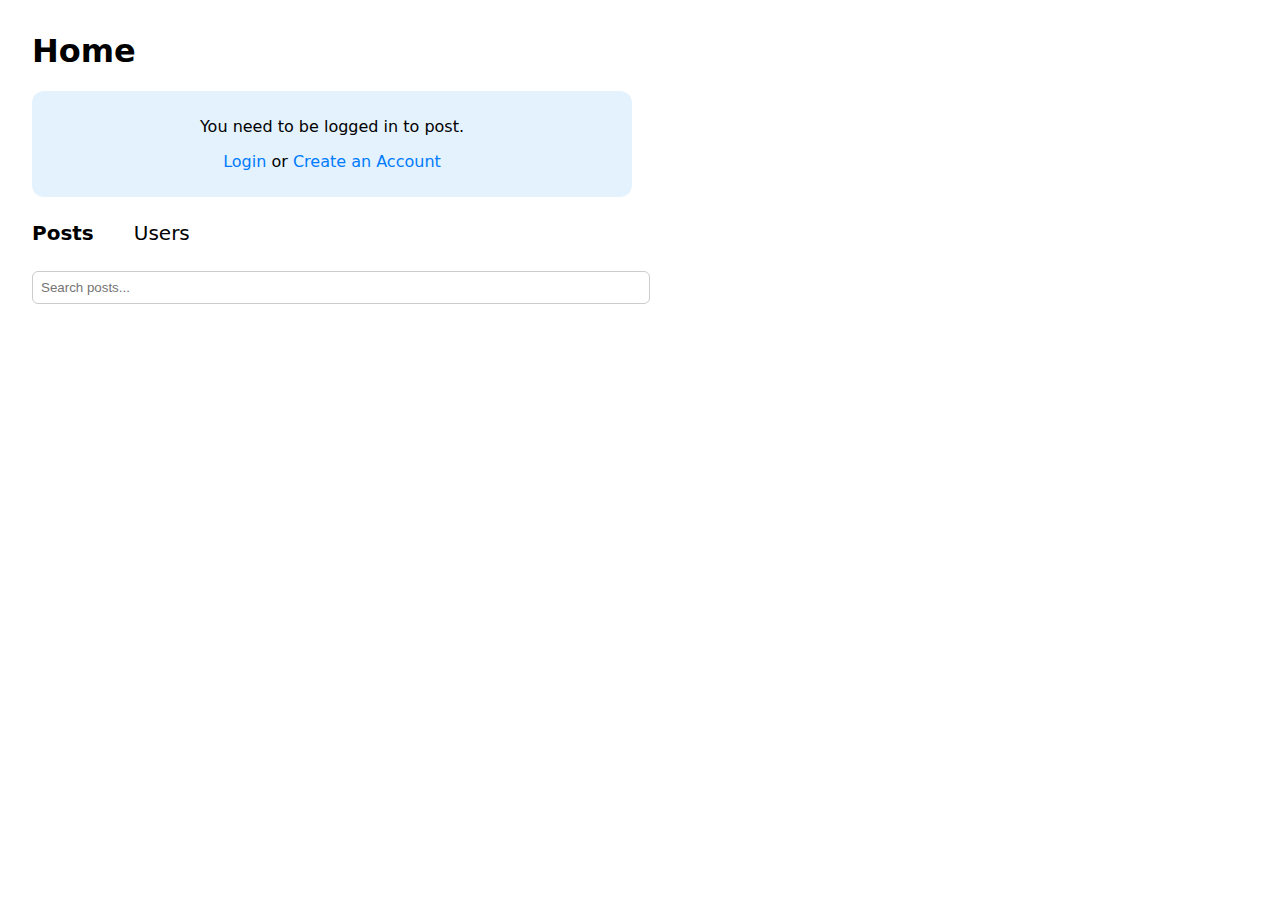
<file: index.html>
<!DOCTYPE html>
<html lang="en">
<head>
  <meta charset="UTF-8" />
  <title>Home</title>
  <style>
    body {
      font-family: system-ui, sans-serif;
      margin: 2em;
      max-width: 600px;
    }
    a {
      color: #007bff;
      text-decoration: none;
    }
    a:hover {
      text-decoration: underline;
    }

    h1, h3 {
      margin-top: 1em;
    }

    /* post card container: use stretch so children fill height */
    .post-card {
      background: #e3f2fd;
      border-radius: 12px;
      padding: 0.6em 0.75em;      /* inner padding for the card */
      margin-bottom: 1.5em;
      display: flex;
      gap: 0.6em;
      align-items: stretch;       /* <--- important: lets textarea stretch vertically */
      justify-content: space-between;
      min-height: 56px;           /* compact height; will grow with textarea content */
      box-shadow: none;           /* no shadow so textarea blends in */
      box-sizing: border-box;
    }
    
    /* textarea: take all remaining space and stretch fully */
    .post-card textarea {
      flex: 1;                    /* take remaining width */
      min-height: 44px;           /* minimum editable height */
      height: 100%;               /* fill the card vertically */
      align-self: stretch;        /* ensure full height inside flex container */
      background: transparent;    /* visually blend with card */
      border: none;               /* no border */
      outline: none;
      resize: none;               /* optional: disallow manual resize to preserve layout */
      padding: 0;                 /* no internal padding so text aligns with card */
      margin: 0;
      line-height: 1.4;
      font-family: inherit;
      font-size: 1rem;
      color: #111;
      box-sizing: border-box;
      overflow: auto;             /* scroll if multiple lines exceed container */
    }
    
    /* button: fixed size, right side, vertically centered */
    .post-card button {
      flex-shrink: 0;
      display: inline-flex;
      align-items: center;
      justify-content: center;
      width: 44px;
      height: 44px;
      background: none;
      border: none;
      padding: 0;
      border-radius: 8px;
      cursor: pointer;
      align-self: center;
      transition: background 0.12s ease, transform 0.3s ease;
    }
    
    /* hover effect for button */
    .post-card button:hover {
      background: rgba(25,118,210,0.12);
    }
    
    /* svg icon base */
    .post-card button svg {
      width: 22px;
      height: 22px;
      fill: #1976d2;
      transition: opacity 0.3s ease, transform 0.6s ease;
    }
    
    /* loading (spinning + shaded) */
    .post-card button.loading svg {
      opacity: 0.6;
      filter: grayscale(1);
      animation: spin 0.6s linear infinite;
    }
    
    /* spin animation */
    @keyframes spin {
      from { transform: rotate(0deg); }
      to { transform: rotate(360deg); }
    }

    .message {
      position: relative;
      padding-right: 3em; /* space for like button */
    }
    
    .message .like-btn {
      flex-shrink: 0;
      display: inline-flex;
      align-items: center;
      justify-content: center;
      width: 36px;
      height: 36px;
      margin-right: 4px; /* ✅ fixes right cutoff */
      background: none;
      border: none;
      border-radius: 8px;
      cursor: pointer;
      transition: background 0.12s ease, transform 0.3s ease;
    }
    
    .message .like-btn:hover {
      background: rgba(25,118,210,0.12);
    }
    
    .message .like-btn svg {
      width: 20px;
      height: 20px;
      fill: #1976d2;
      transition: opacity 0.3s ease, transform 0.6s ease;
    }
    
    .message .like-btn.loading svg {
      opacity: 0.6;
      filter: grayscale(1);
      animation: spin 0.6s linear infinite;
    }

    #search {
      width: 100%;
      padding: 0.6em;
      margin: 0.5em 0 1em 0;
      border-radius: 6px;
      border: 1px solid #ccc;
    }

    /* Posts feed */
    .message {
      background: #f5f5f5;
      padding: 0.6em;
      margin: 0.5em 0;
      border-radius: 6px;
    }

    .post-header {
      font-weight: bold;
    }

    small {
      color: gray;
    }

    /* Hover highlight for all cards */
    .post:hover,
    .message:hover,
    .user:hover,
    .comment:hover {
      background: #e3f2fd !important;
      transition: background 0.2s ease;
    }
    
    /* Tabs navigation */
    .tabs {
      display: flex;
      align-items: center;
      gap: 2em;
      margin: 1.2em 0 1em 0;
      font-size: 1.25em;
    }
    
    .tabs a {
      color: black;
      text-decoration: none;
      font-weight: normal;
      transition: font-weight 0.15s ease, color 0.15s ease;
    }
    
    .tabs a:hover {
      font-weight: bold;
      color: black;
    }
    
    .tabs a.active {
      font-weight: bold;
      color: black;
      cursor: default;
    }
  </style>
</head>
<body>
  <h1>Home</h1>

  <!-- Create Post / Login Prompt -->
  <div id="createPostCard"></div>

  <!-- Search + Posts -->
  <div class="tabs">
    <a href="index.html" class="active">Posts</a>
    <a href="users.html">Users</a>
  </div>
  <input type="text" id="search" placeholder="Search posts..." oninput="filterMessages()">
  <div id="messages"></div>

  <script>
    const API_URL = "https://gentle-wind-dea4.silly-7f7.workers.dev";
    const SECRET_KEY = "alva-the-fortnite-god";
    let allMessages = [];

    // Initialize page
    loadMessages();
    setupPostCard();

    // --- RENDER POST CARD OR LOGIN PROMPT ---
    function setupPostCard() {
      const container = document.getElementById("createPostCard");
      const user = JSON.parse(localStorage.getItem("user") || "null");
    
      if (!user || !user.username) {
        container.innerHTML = `
          <div class="post-card" style="text-align:center;">
            <div style="width:100%;">
              <p>You need to be logged in to post.</p>
              <p>
                <a href="login.html">Login</a> or
                <a href="create.html">Create an Account</a>
              </p>
            </div>
          </div>
        `;
        return;
      }
    
      container.innerHTML = `
        <form id="form" class="post-card">
          <textarea id="message" placeholder="Share something..." required></textarea>
          <button type="submit" title="Post">
            <svg xmlns="http://www.w3.org/2000/svg" viewBox="0 0 24 24">
              <path d="M12 0a12 12 0 1 0 12 12A12 12 0 0 0 12 0Zm4.91 10.41A1 1 0 0 1 16 11h-2.25a0.25 0.25 0 0 0 -0.25 0.25v7.25a1.5 1.5 0 0 1 -3 0v-7.25a0.25 0.25 0 0 0 -0.25 -0.25H8a1 1 0 0 1 -0.75 -1.66l4 -4.5a1 1 0 0 1 1.5 0l4 4.5a1 1 0 0 1 0.16 1.07Z"></path>
            </svg>
          </button>
        </form>
      `;
    
      const form = document.getElementById("form");
      const loading = document.getElementById("loading");
      const button = form.querySelector("button");
    
      form.addEventListener("submit", async e => {
        e.preventDefault();
      
        const button = form.querySelector("button");
        const messageInput = document.getElementById("message");
        const messageText = messageInput.value.trim();
      
        if (!messageText) {
          alert("Please enter a message before posting.");
          return;
        }
      
        // Start loading state (dim + spin)
        button.disabled = true;
        button.classList.add("loading");
      
        try {
          await fetch(API_URL, {
            method: "POST",
            headers: { "Content-Type": "application/json" },
            body: JSON.stringify({
              key: SECRET_KEY,
              action: "post",
              name: user.username,
              message: messageText
            })
          });
      
          form.reset();
          loadMessages();
        } finally {
          // End loading state
          button.disabled = false;
          button.classList.remove("loading");
        }
      });
    }

    // --- LOAD & RENDER MESSAGES ---
    async function loadMessages() {
      const res = await fetch(API_URL);
      allMessages = await res.json();
      renderMessages(allMessages);
    }

    async function renderMessages(data) {
      const container = document.getElementById("messages");
      container.innerHTML = "";
    
      const user = JSON.parse(localStorage.getItem("user") || "null");
      let likedSet = new Set();
    
      // Fetch liked posts for current user (if logged in)
      if (user && user.username) {
        try {
          const res = await fetch(`${API_URL}?likesFor=${encodeURIComponent(user.username)}`);
          const likeData = await res.json();
          const likedPosts = likeData.likedPosts || []; // server returns an array of post IDs
          // Normalize to strings to avoid type mismatch issues (number vs string)
          likedSet = new Set(likedPosts.map(id => String(id)));
        } catch (err) {
          console.warn("Could not load liked posts:", err);
          likedSet = new Set();
        }
      }
    
      data.forEach(msg => {
        // Determine liked state using normalized string comparison
        const isLiked = likedSet.has(String(msg.id));
    
        const div = document.createElement("div");
        div.className = "message";
        div.innerHTML = `
          <div class="post-header" style="cursor: default;">
            <strong>${msg.name || "Unknown User"}</strong>
            <a href="user.html?id=${encodeURIComponent(msg.userId)}&from=index.html" style="color: #007bff;">
              @${msg.username}
            </a>
          </div>
          <div style="display:flex; justify-content:space-between; align-items:center; gap:8px;">
            <div class="post-message" style="flex:1;">${msg.message}</div>
            <button class="like-btn" title="Like" data-postid="${msg.id}" aria-pressed="${isLiked}">
              ${isLiked ? likedHeartSVG() : unlikedHeartSVG()}
            </button>
          </div>
          <small>${(msg.likes || 0)} Like${(msg.likes || 0) === 1 ? '' : 's'}</small>
        `;
    
        // Clicking anywhere (except button) opens post
        div.addEventListener("click", e => {
          if (e.target.closest(".like-btn")) return;
          if (e.target.tagName.toLowerCase() !== "a") {
            window.location.href = `post.html?id=${msg.id}&from=index.html`;
          }
        });
    
        // Button click logic
        const likeButton = div.querySelector(".like-btn");
        likeButton.addEventListener("click", async e => {
          e.preventDefault();
          e.stopPropagation();
    
          const currentUser = JSON.parse(localStorage.getItem("user") || "null");
          if (!currentUser || !currentUser.username) {
            alert("You need to be logged in to like posts.");
            return;
          }
    
          likeButton.classList.add("loading");
    
          try {
            const res = await fetch(API_URL, {
              method: "POST",
              headers: { "Content-Type": "application/json" },
              body: JSON.stringify({
                key: SECRET_KEY,
                action: "like",
                postId: msg.id,
                username: currentUser.username
              })
            });
    
            const result = await res.json();
            likeButton.classList.remove("loading");
    
            if (result.error) {
              alert(result.error);
              return;
            }
    
            // Update button SVG & aria-pressed based on backend result
            if (result.liked) {
              likeButton.innerHTML = likedHeartSVG();
              likeButton.setAttribute("aria-pressed", "true");
              likedSet.add(String(msg.id));
            } else {
              likeButton.innerHTML = unlikedHeartSVG();
              likeButton.setAttribute("aria-pressed", "false");
              likedSet.delete(String(msg.id));
            }
    
            // Update like count text (use result.likeCount if backend returns it, otherwise adjust locally)
            const likeLabel = div.querySelector("small");
            let newCount = null;
            if (typeof result.likeCount !== "undefined") {
              newCount = Number(result.likeCount);
            } else {
              // adjust client-side: increment or decrement based on result.liked
              const current = Number(msg.likes || 0);
              newCount = result.liked ? current + 1 : Math.max(0, current - 1);
            }
            msg.likes = newCount;
            if (likeLabel) {
              likeLabel.textContent = `${msg.likes} Like${msg.likes === 1 ? '' : 's'}`;
            }
          } catch (err) {
            likeButton.classList.remove("loading");
            alert("Failed to like post: " + err.message);
          }
        });
    
        container.appendChild(div);
      });
    }
    
    function unlikedHeartSVG() {
      return `
      <svg xmlns="http://www.w3.org/2000/svg" viewBox="0 0 24 24" width="22" height="22">
        <path fill="none" stroke="#1976d2" stroke-width="2" d="M12 21s-7.5-4.65-10-9.5C.4 6.44 2.6 3 6.2 3c1.9 0 3.5 1.1 4.3 2.7C11.3 4.1 12.9 3 14.8 3c3.6 0 5.8 3.44 4.2 8.5C19.5 16.35 12 21 12 21z"/>
      </svg>`;
    }
    
    function likedHeartSVG() {
      return `
      <svg xmlns="http://www.w3.org/2000/svg" viewBox="0 0 24 24" width="22" height="22">
        <path fill="#1976d2" d="M12 21s-7.5-4.65-10-9.5C.4 6.44 2.6 3 6.2 3c1.9 0 3.5 1.1 4.3 2.7C11.3 4.1 12.9 3 14.8 3c3.6 0 5.8 3.44 4.2 8.5C19.5 16.35 12 21 12 21z"/>
      </svg>`;
    }

    function filterMessages() {
      const term = document.getElementById("search").value.toLowerCase();
      const filtered = allMessages.filter(m =>
        (m.message || "").toLowerCase().includes(term) ||
        (m.username || "").toLowerCase().includes(term) ||
        (m.name || "").toLowerCase().includes(term)
      );
      renderMessages(filtered);
    }
  </script>
</body>
</html>
</file>
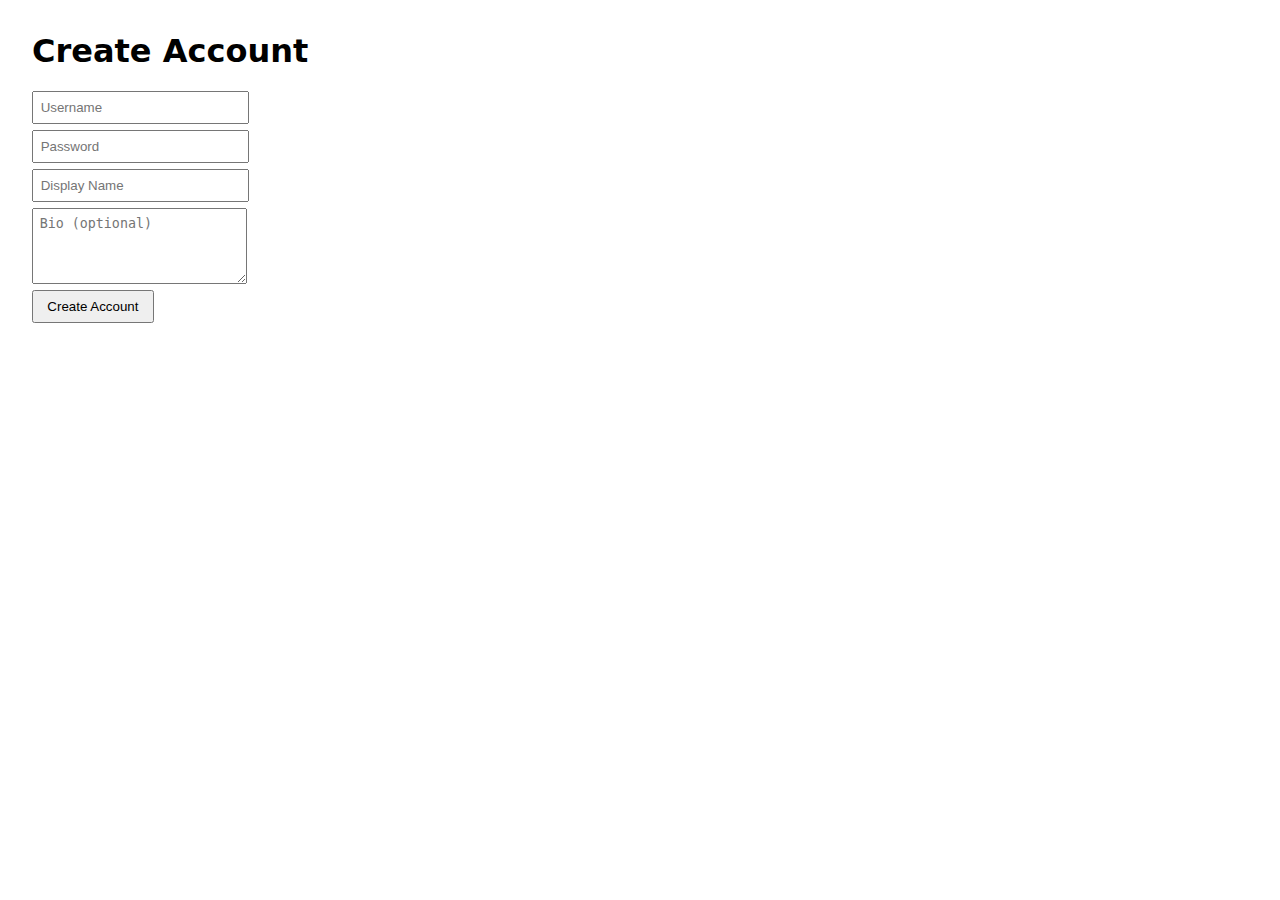
<file: create.html>
<!DOCTYPE html>
<html>
<head>
  <meta charset="UTF-8">
  <title>Create Account</title>
  <style>
    body { font-family: system-ui; margin: 2em; }
    .hidden { display: none; }
    input, textarea { display: block; margin: 0.5em 0; padding: 0.5em; width: 200px; }
    button { padding: 0.5em 1em; }
    textarea { resize: vertical; height: 60px; }
  </style>
</head>
<body>
  <h1>Create Account</h1>

  <div id="create-form">
    <input id="username" placeholder="Username" required />
    <input id="password" type="password" placeholder="Password" required />
    <input id="name" placeholder="Display Name" required />
    <textarea id="bio" placeholder="Bio (optional)"></textarea>
    <button id="create-btn">Create Account</button>
    <p id="error" style="color:red"></p>
  </div>

  <div id="welcome" class="hidden">
    <h2>Welcome, <span id="user-name"></span>!</h2>
    <p>Account created successfully.</p>
    <button id="logout-btn">Logout</button>
  </div>

  <script>
    const API_URL = "https://gentle-wind-dea4.silly-7f7.workers.dev";
    const SECRET_KEY = "alva-the-fortnite-god";

    const form = document.getElementById("create-form");
    const btn = document.getElementById("create-btn");
    const err = document.getElementById("error");
    const welcome = document.getElementById("welcome");
    const unameSpan = document.getElementById("user-name");
    const logoutBtn = document.getElementById("logout-btn");

    btn.onclick = async () => {
      err.textContent = "";
      btn.disabled = true;

      const username = document.getElementById("username").value.trim();
      const password = document.getElementById("password").value.trim();
      const name = document.getElementById("name").value.trim();
      const bio = document.getElementById("bio").value.trim();

      if (!username || !password || !name) {
        err.textContent = "Please fill in all required fields.";
        btn.disabled = false;
        return;
      }

      try {
        const res = await fetch(API_URL, {
          method: "POST",
          headers: { "Content-Type": "application/json" },
          body: JSON.stringify({
            key: SECRET_KEY,
            action: "createAccount",
            username,
            password,
            name,
            bio
          })
        });

        const data = await res.json();
        if (!data.success) throw new Error(data.error || "Account creation failed");

        // Save new user to localStorage and show welcome
        localStorage.setItem("user", JSON.stringify(data.user));
        showWelcome(data.user);
      } catch (e) {
        err.textContent = e.message;
      } finally {
        btn.disabled = false;
      }
    };

    logoutBtn.onclick = () => {
      localStorage.removeItem("user");
      form.classList.remove("hidden");
      welcome.classList.add("hidden");
    };

    function showWelcome(user) {
      unameSpan.textContent = user.name || user.username;
      form.classList.add("hidden");
      welcome.classList.remove("hidden");
    }
  </script>
</body>
</html>
</file>
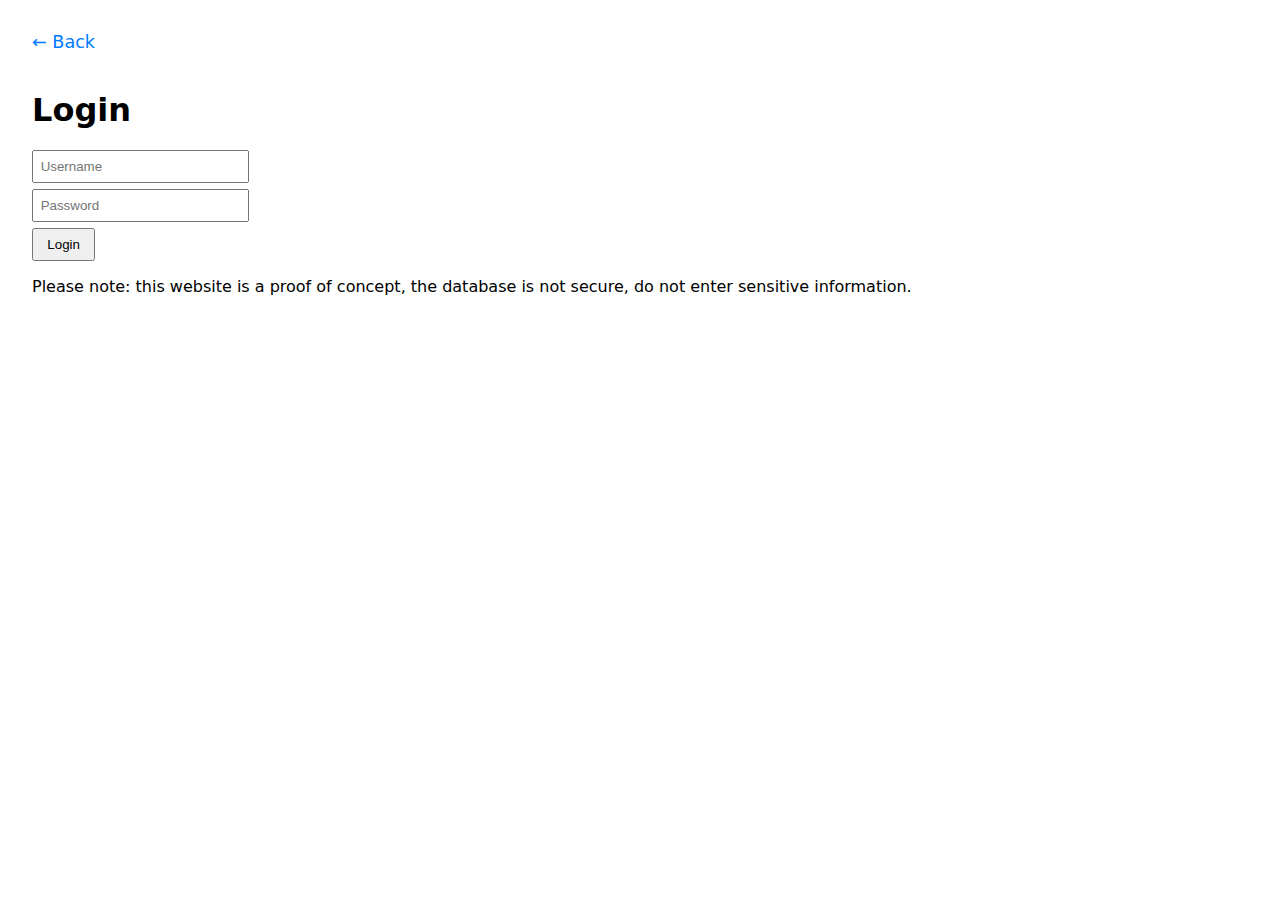
<file: edit.html>
<!DOCTYPE html>
<html>
<head>
  <meta charset="UTF-8">
  <title>Edit Profile</title>
  <style>
    body { font-family: system-ui; margin: 2em; }
    .hidden { display: none; }
    input, textarea { display: block; margin: 0.5em 0; padding: 0.5em; width: 200px; }
    button { padding: 0.5em 1em; }
    textarea { resize: vertical; height: 60px; }
    #backLink {
      display: inline-block;
      margin-bottom: 1em;
      font-size: 1.1em;
      color: #007bff;
      text-decoration: none;
    }
    #backLink:hover { text-decoration: underline; }
  </style>
</head>
<body>
  <a id="backLink" href="#">← Back</a>
  <h1>Edit Profile</h1>

  <div id="edit-form">
    <input id="name" placeholder="New Display Name (optional)" />
    <textarea id="bio" placeholder="New Bio (optional)"></textarea>
    <button id="save-btn">Save Changes</button>
    <p id="error" style="color:red"></p>
  </div>

  <div id="success" class="hidden">
    <h2>Profile Updated</h2>
    <p>Your profile has been successfully updated.</p>
    <button id="back-btn">Back to Profile</button>
  </div>

  <script>
    const API_URL = "https://gentle-wind-dea4.silly-7f7.workers.dev";
    const SECRET_KEY = "alva-the-fortnite-god";

    const user = JSON.parse(localStorage.getItem("user") || "null");
    const backLink = document.getElementById("backLink");
    const errorEl = document.getElementById("error");
    const saveBtn = document.getElementById("save-btn");
    const successDiv = document.getElementById("success");
    const editForm = document.getElementById("edit-form");
    const backBtn = document.getElementById("back-btn");

    if (!user || !user.username) {
      alert("You must be logged in to edit your profile.");
      window.location.href = "login.html";
    }

    // Set back link to go to user.html?id=USER_ID
    backLink.href = `user.html?id=${encodeURIComponent(user.pk_user_id)}`;

    saveBtn.onclick = async () => {
      errorEl.textContent = "";
      saveBtn.disabled = true;

      const name = document.getElementById("name").value.trim();
      const bio = document.getElementById("bio").value.trim();

      if (!name && !bio) {
        errorEl.textContent = "Please enter a new display name or bio.";
        saveBtn.disabled = false;
        return;
      }

      try {
        const res = await fetch(API_URL, {
          method: "POST",
          headers: { "Content-Type": "application/json" },
          body: JSON.stringify({
            key: SECRET_KEY,
            action: "editProfile",
            username: user.username,
            name,
            bio
          })
        });

        const data = await res.json();
        if (!data.success) throw new Error(data.error || "Update failed.");

        // Update localStorage with new values if changed
        if (name) user.name = name;
        if (bio) user.bio = bio;
        localStorage.setItem("user", JSON.stringify(user));

        editForm.classList.add("hidden");
        successDiv.classList.remove("hidden");
      } catch (e) {
        errorEl.textContent = e.message;
      } finally {
        saveBtn.disabled = false;
      }
    };

    backBtn.onclick = () => {
      window.location.href = `user.html?id=${encodeURIComponent(user.pk_user_id)}`;
    };
  </script>
</body>
</html>
</file>
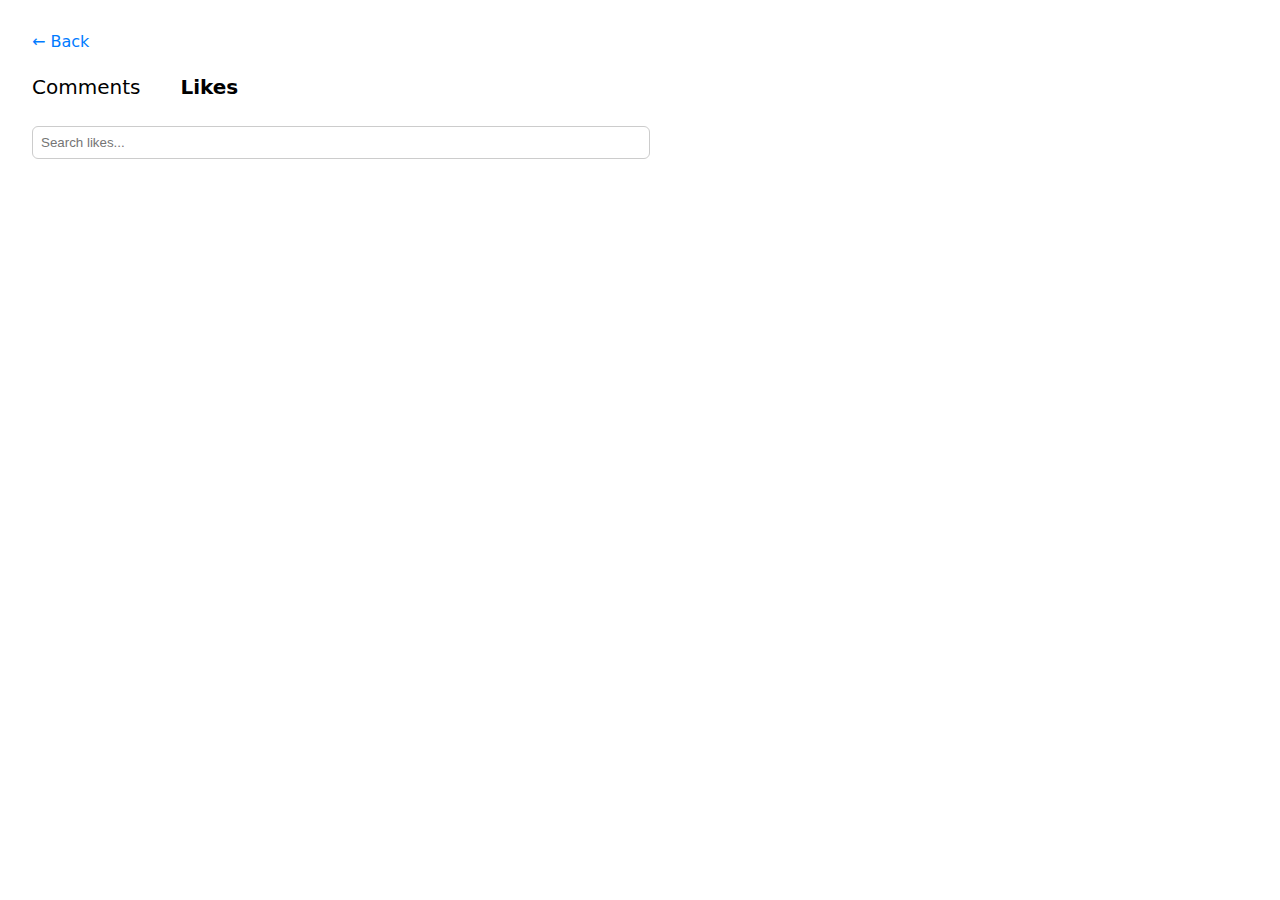
<file: likes.html>
<!DOCTYPE html>
<html lang="en">
<head>
  <meta charset="UTF-8" />
  <title>Post Likes</title>
  <style>
    body { font-family: system-ui, sans-serif; margin: 2em; max-width: 600px; }
    a { color: #007bff; text-decoration: none; }
    a:hover { text-decoration: underline; }

    /* Main post styling */
    .post-main {
      background: #e3f2fd;
      padding: 1em;
      margin: 1em 0;
      border-radius: 10px;
      box-shadow: 0 2px 6px rgba(0,0,0,0.1);
    }
    .post-main .post-header {
      font-size: 1.2em;
      margin-bottom: 0.5em;
    }
    .post-main .post-header a {
      font-size: 1em;
      margin-left: 0.5em;
      font-weight: normal;
    }
    .post-main .post-message { font-size: 1.1em; margin-bottom: 0.5em; }

    /* Like cards styling */
    .like-card {
      background: #f5f5f5;
      padding: 0.8em;
      margin: 0.5em 0;
      border-radius: 6px;
      cursor: default;
      transition: background 0.2s ease;
    }
    .like-card:hover { background: #e3f2fd !important; }
    .like-card .post-header { font-size: 1.1em; margin-bottom: 0.3em; }
    .like-card .post-header a {
      font-size: 0.95em;
      margin-left: 0.3em;
      font-weight: normal;
    }
    small { color: gray; font-size: 0.85em; }

    /* Tabs */
    .tabs {
      display: flex;
      align-items: center;
      gap: 2em;
      margin: 1.2em 0 1em 0;
      font-size: 1.25em;
    }
    .tabs a {
      color: black;
      text-decoration: none;
      font-weight: normal;
      transition: font-weight 0.15s ease, color 0.15s ease;
    }
    .tabs a:hover { font-weight: bold; color: black; }
    .tabs a.active { font-weight: bold; color: black; cursor: default; }
  </style>
</head>
<body>
  <a id="backLink" href="#">← Back</a>
  <script>
    const URLparams = new URLSearchParams(window.location.search);
    const from = URLparams.get("from") || "index.html";
    document.getElementById("backLink").href = from;
  </script>

  <div id="post"></div>

  <!-- Tabs navigation -->
  <div class="tabs">
    <a id="commentsTab" href="#">Comments</a>
    <a id="likesTab" href="#" class="active">Likes</a>
  </div>

  <input 
    type="text" 
    id="searchLikes" 
    placeholder="Search likes..." 
    oninput="filterLikes()"
    style="width: 100%; padding: 0.6em; margin: 0.5em 0; border-radius: 6px; border: 1px solid #ccc;"
  >

  <div id="likes"></div>
  
  <script>
    const API_URL = "https://gentle-wind-dea4.silly-7f7.workers.dev";
    const urlParams = new URLSearchParams(window.location.search);
    const postId = urlParams.get("id");
  
    async function loadPost() {
      const res = await fetch(`${API_URL}?type=post&id=${postId}`);
      const data = await res.json();
  
      const p = data.post;
      const comments = data.comments || [];
  
      const likesRes = await fetch(`${API_URL}?likesForPost=${postId}`);
      const likesData = await likesRes.json();
      const likeCount = likesData.likes ? likesData.likes.length : 0;

      allLikes = likes;
      renderLikes(allLikes);

      let allLikes = [];
      
      function renderLikes(likes) {
        const likesDiv = document.getElementById("likes");
        if (!likes || likes.length === 0) {
          likesDiv.innerHTML = "<em>No likes yet.</em>";
          return;
        }
      
        likesDiv.innerHTML = likes.map(l => `
          <div class="like-card">
            <div class="post-header">
              <strong>${l.name || "Unknown User"}</strong>
              <a href="user.html?id=${l.userId}&from=likes.html" style="margin-left: 0.3em;">@${l.username}</a>
            </div>
          </div>
        `).join("");
      }
      
      function filterLikes() {
        const term = document.getElementById("searchLikes").value.toLowerCase();
        const filtered = allLikes.filter(l =>
          (l.username || "").toLowerCase().includes(term) ||
          (l.name || "").toLowerCase().includes(term)
        );
        renderLikes(filtered);
      }
  
      // Add counts
      document.getElementById("commentsTab").textContent = `${comments.length} Comments`;
      document.getElementById("likesTab").textContent = `${likeCount} Likes`;
  
      // Set tab links
      document.getElementById("commentsTab").href = `post.html?id=${postId}`;
      document.getElementById("likesTab").href = `likes.html?id=${postId}`;

      // Render main post
      const postDiv = document.getElementById("post");
      postDiv.innerHTML = `
        <div class="post-main">
          <div class="post-header">
            <strong>${p.name || "Unknown User"}</strong>
            <a href="user.html?id=${p.userId}&from=likes.html" style="margin-left: 0.3em;">@${p.username}</a>
          </div>
          <div class="post-message">${p.message}</div>
          <small>${new Date(p.timestamp).toLocaleString()}</small>
        </div>
      `;

      document.getElementById("commentsTab").href = `post.html?id=${postId}&from=${from}`;

      loadLikes();
    }

    async function loadLikes() {
      const res = await fetch(`${API_URL}?likesForPost=${postId}`);
      const data = await res.json();

      if (!data.likes || data.likes.length === 0) {
        document.getElementById("likes").innerHTML = "<em>No likes yet.</em>";
        return;
      }

      const likes = data.likes;
      const likesDiv = document.getElementById("likes");
      likesDiv.innerHTML = likes.map(l => `
        <div class="like-card">
          <div class="post-header">
            <strong>${l.name || "Unknown User"}</strong>
            <a href="user.html?id=${l.userId}&from=likes.html">@${l.username}</a>
          </div>
          <small>${new Date(l.timestamp).toLocaleString()}</small>
        </div>
      `).join("");
    }

    loadPost();
  </script>
</body>
</html>
</file>
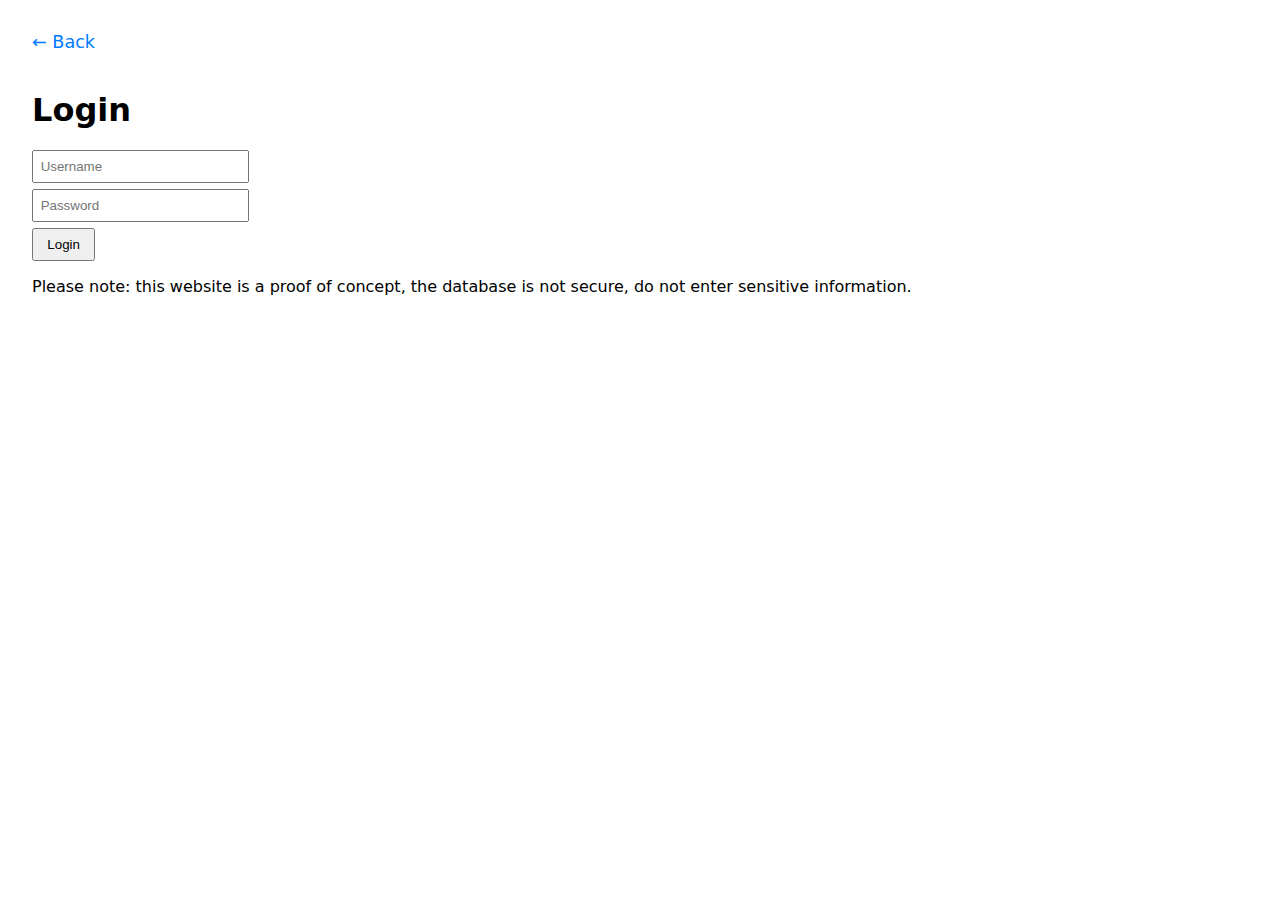
<file: login.html>
<!DOCTYPE html>
<html>
<head>
  <meta charset="UTF-8">
  <title>Login</title>
  <style>
    body { font-family: system-ui; margin: 2em; }
    .hidden { display: none; }
    input { display: block; margin: 0.5em 0; padding: 0.5em; width: 200px; }
    button { padding: 0.5em 1em; }
    /* Back link styling */
    #backLink {
      display: inline-block;
      margin-bottom: 1em;
      font-size: 1.1em;
      color: #007bff;
      text-decoration: none;
    }
    #backLink:hover {
      text-decoration: underline;
    }
  </style>
</head>
<body>
  <a id="backLink" href="index.html">← Back</a>
  <h1>Login</h1>

  <div id="login-form">
    <input id="username" placeholder="Username" required />
    <input id="password" type="password" placeholder="Password" required />
    <button id="login-btn">Login</button>
    <p id="error" style="color:red"></p>
    <p>Please note: this website is a proof of concept, the database is not secure, do not enter sensitive information.</p>
  </div>

  <div id="welcome" class="hidden">
    <h2>Welcome, <span id="user-name"></span>!</h2>
    <button id="logout-btn">Logout</button>
  </div>

  <script>
    const API_URL = "https://gentle-wind-dea4.silly-7f7.workers.dev";
    const SECRET_KEY = "alva-the-fortnite-god";

    const form = document.getElementById("login-form");
    const btn = document.getElementById("login-btn");
    const err = document.getElementById("error");
    const welcome = document.getElementById("welcome");
    const unameSpan = document.getElementById("user-name");
    const logoutBtn = document.getElementById("logout-btn");

    // Check for existing login on load
    const stored = localStorage.getItem("user");
    if (stored) showWelcome(JSON.parse(stored));

    btn.onclick = async () => {
      err.textContent = "";
      btn.disabled = true;
      const username = document.getElementById("username").value.trim();
      const password = document.getElementById("password").value.trim();

      try {
        const res = await fetch(API_URL, {
          method: "POST",
          headers: { "Content-Type": "application/json" },
          body: JSON.stringify({
            key: SECRET_KEY,
            action: "login",
            username,
            password
          })
        });
        const data = await res.json();
        if (!data.success) throw new Error(data.error || "Login failed");
        localStorage.setItem("user", JSON.stringify(data.user));
        showWelcome(data.user);
      } catch (e) {
        err.textContent = e.message;
      } finally {
        btn.disabled = false;
      }
    };

    logoutBtn.onclick = () => {
      localStorage.removeItem("user");
      form.classList.remove("hidden");
      welcome.classList.add("hidden");
    };

    function showWelcome(user) {
      unameSpan.textContent = user.name || user.username;
      form.classList.add("hidden");
      welcome.classList.remove("hidden");
    }
  </script>
</body>
</html>
</file>
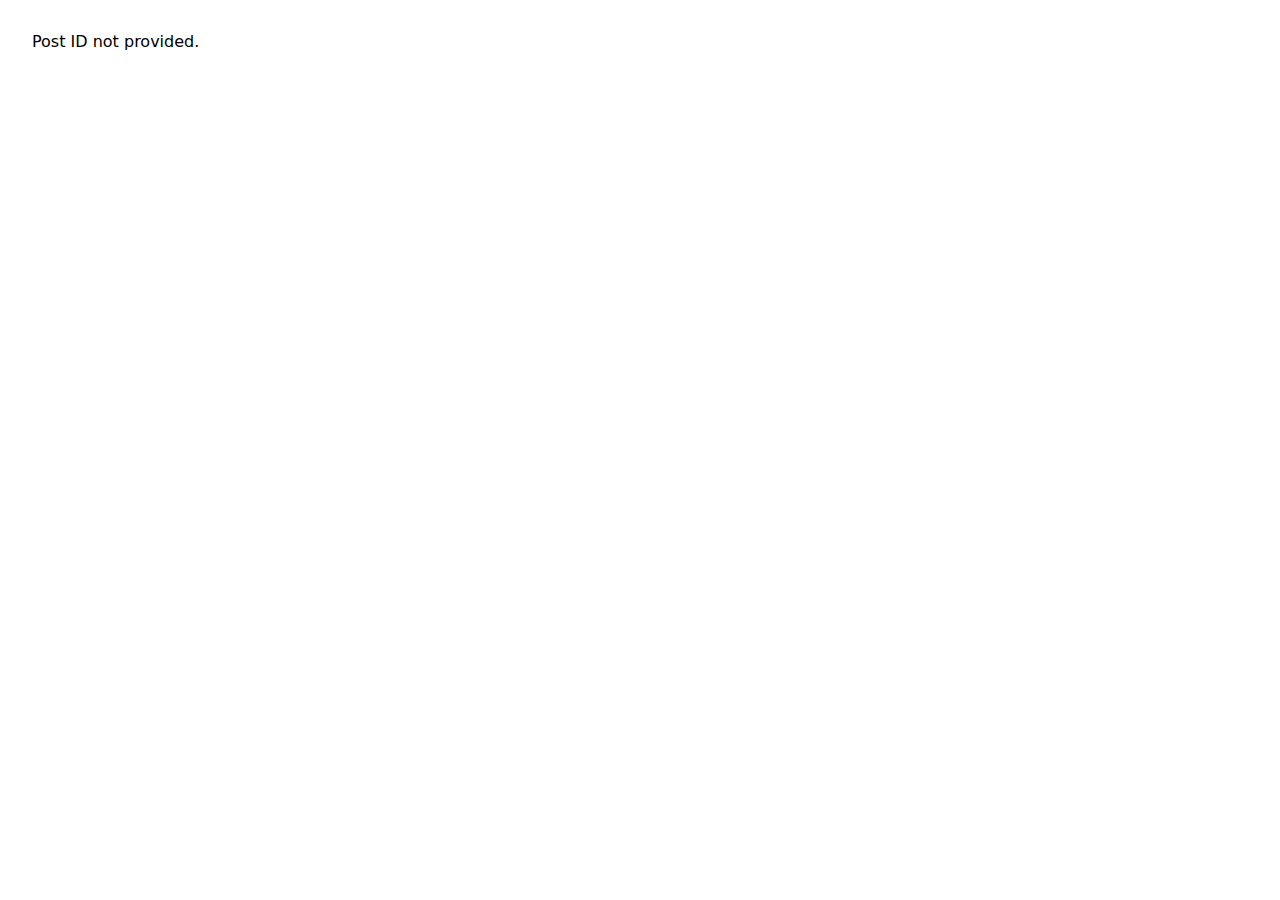
<file: post.html>
<!DOCTYPE html>
<html lang="en">
<head>
  <meta charset="UTF-8" />
  <title>Post</title>
  <style>
    body { font-family: system-ui, sans-serif; margin: 2em; max-width: 600px; }
    a { color: #007bff; text-decoration: none; }
    a:hover { text-decoration: underline; }

    .post, .comment { background: #f5f5f5; padding: 0.6em; margin: 0.5em 0; border-radius: 6px; cursor: default; }
    .post-header { margin-bottom: 0.3em; }
    .post-message { margin-bottom: 0.3em; }
    small { color: gray; font-size: 0.85em; }
    input { width: 100%; padding: 0.6em; margin: 0.5em 0; border-radius: 6px; border: 1px solid #ccc; }
  </style>
</head>
<body>
  <a id="backLink" href="#">← Back</a>
  <script>
    const URLparams = new URLSearchParams(window.location.search);
    const from = URLparams.get("from") || "index.html";
    document.getElementById("backLink").href = from;
  </script>

  <div id="post"></div>

  <h3>Comments</h3>
  <input type="text" id="searchComments" placeholder="Search comments..." oninput="filterComments()">
  <div id="comments"></div>

  <script>
    const API_URL = "https://gentle-wind-dea4.silly-7f7.workers.dev";
    const urlParams = new URLSearchParams(window.location.search);
    const postId = urlParams.get("id");
    let allComments = [];

    async function loadPost() {
      if (!postId) {
        document.body.innerHTML = "<p>Post ID not provided.</p>";
        return;
      }

      const res = await fetch(`${API_URL}?type=post&id=${postId}`);
      const data = await res.json();

      if (!data || data.error) {
        document.body.innerHTML = "<p>Post not found.</p>";
        return;
      }

      const p = data.post;
      allComments = data.comments || [];

      // --- Render main post ---
      const postDiv = document.getElementById("post");
      postDiv.innerHTML = `
        <div class="post">
          <div class="post-header">
            <strong>${p.name || "Unknown User"}</strong>
            <a href="user.html?id=${p.userId}&from=post.html" style="margin-left: 0.3em;">@${p.username}</a>
          </div>
          <div class="post-message">${p.message}</div>
          <small>${new Date(p.timestamp).toLocaleString()}</small>
        </div>
      `;

      renderComments(allComments);
    }

    function renderComments(comments) {
      const commentsDiv = document.getElementById("comments");
      if (!comments || comments.length === 0) {
        commentsDiv.innerHTML = "<em>No comments yet.</em>";
        return;
      }

      commentsDiv.innerHTML = comments.map(cm => `
        <div class="comment">
          <div class="post-header">
            <strong>${cm.name || "Unknown User"}</strong>
            <a href="user.html?id=${cm.userId}&from=post.html" style="margin-left: 0.3em;">@${cm.username}</a>
          </div>
          <div class="post-message">${cm.comment}</div>
          <small>${new Date(cm.timestamp).toLocaleString()}</small>
        </div>
      `).join("");
    }

    function filterComments() {
      const term = document.getElementById("searchComments").value.toLowerCase();
      const filtered = allComments.filter(cm =>
        (cm.username || "").toLowerCase().includes(term) ||
        (cm.name || "").toLowerCase().includes(term) ||
        (cm.comment || "").toLowerCase().includes(term)
      );
      renderComments(filtered);
    }

    loadPost();
  </script>
</body>
</html>
</file>
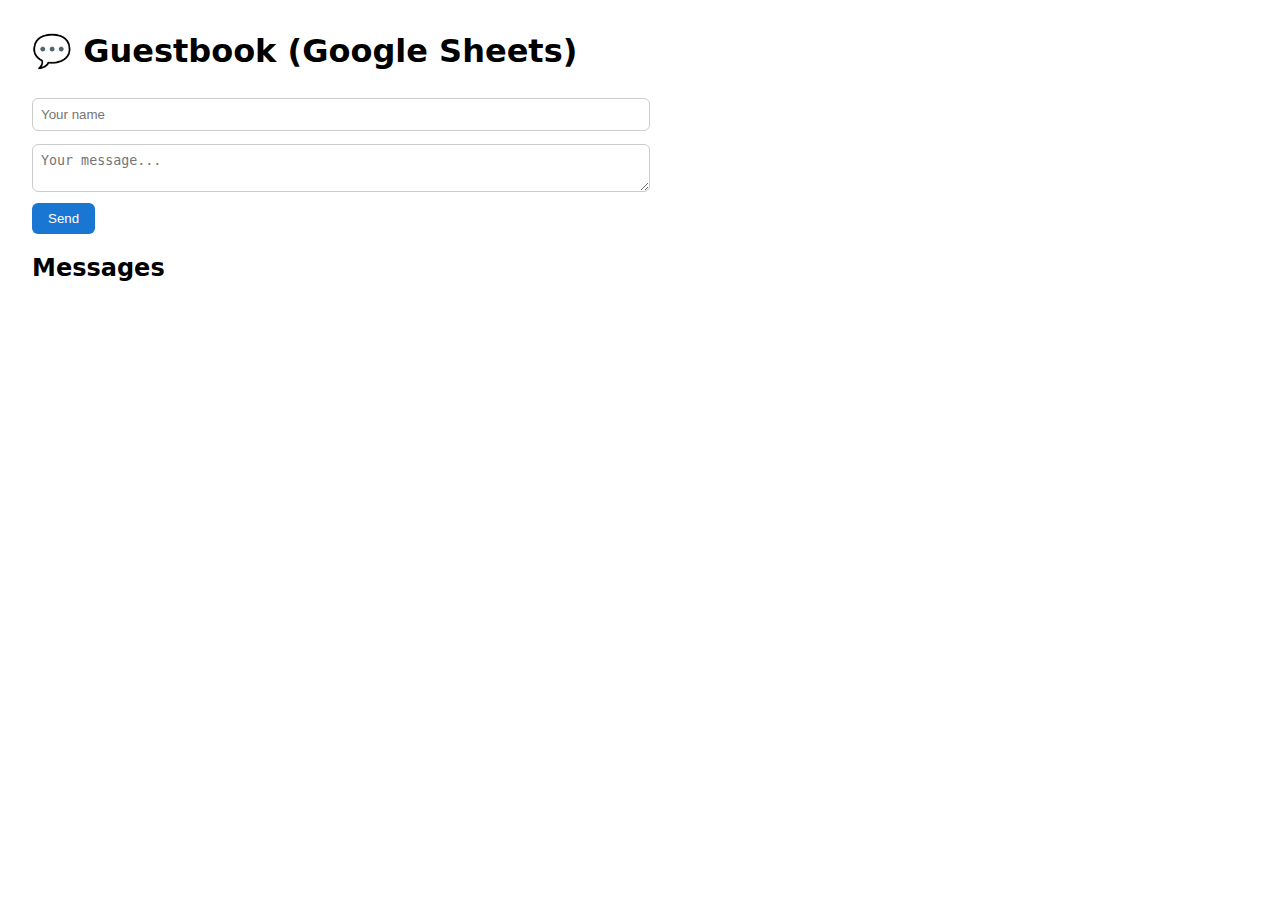
<file: test.html>
<!DOCTYPE html>
<html lang="en">
<head>
  <meta charset="UTF-8" />
  <title>Google Sheets Guestbook</title>
  <style>
    body { font-family: system-ui, sans-serif; margin: 2em; max-width: 600px; }
    input, textarea { width: 100%; padding: 0.6em; margin: 0.5em 0; border-radius: 6px; border: 1px solid #ccc; }
    button { padding: 0.6em 1.2em; border: none; border-radius: 6px; background: #1976d2; color: white; cursor: pointer; }
    button:disabled { background: #90caf9; cursor: not-allowed; }
    .message { background: #f5f5f5; padding: 0.6em; margin: 0.5em 0; border-radius: 6px; }
    .loading { display: none; color: #1976d2; font-weight: bold; }
  </style>
</head>
<body>
  <h1>💬 Guestbook (Google Sheets)</h1>

  <form id="form">
    <input id="name" placeholder="Your name" required />
    <textarea id="message" placeholder="Your message..." required></textarea>
    <button type="submit">Send</button>
    <span id="loading" class="loading">Sending...</span>
  </form>

  <h2>Messages</h2>
  <div id="messages"></div>

  <script>
    // --- CONFIGURATION ---
    const API_URL = "https://gentle-wind-dea4.silly-7f7.workers.dev";   // Replace with your Apps Script web app URL
    const SECRET_KEY = "alva-the-fortnite-god";    // Must match the key in Apps Script

    // --- UTILITIES ---

    // Load and display all messages
    async function loadMessages() {
      const res = await fetch(API_URL);
      const data = await res.json();
      const container = document.getElementById("messages");
      container.innerHTML = "";

      // Show newest first
      data.reverse().forEach(msg => {
        const div = document.createElement("div");
        div.className = "message";
        div.innerHTML = `<strong>${msg.name}</strong>: ${msg.message}<br>
                         <small>${msg.timestamp}</small>`;
        container.appendChild(div);
      });
    }

    // --- FORM HANDLER ---
    const form = document.getElementById("form");
    const loading = document.getElementById("loading");
    const button = form.querySelector("button");

    form.addEventListener("submit", async e => {
      e.preventDefault();

      // Disable while sending + show loading text
      button.disabled = true;
      loading.style.display = "inline";

      const name = document.getElementById("name").value.trim();
      const message = document.getElementById("message").value.trim();

      // Send to Google Apps Script
      await fetch(API_URL, {
        method: "POST",
        headers: { "Content-Type": "application/json" },
        body: JSON.stringify({ name, message, key: SECRET_KEY })
      });

      // Reset form + UI
      form.reset();
      button.disabled = false;
      loading.style.display = "none";

      // Refresh message list
      loadMessages();
    });

    // Load messages on page load
    loadMessages();
  </script>
</body>
</html>
</file>
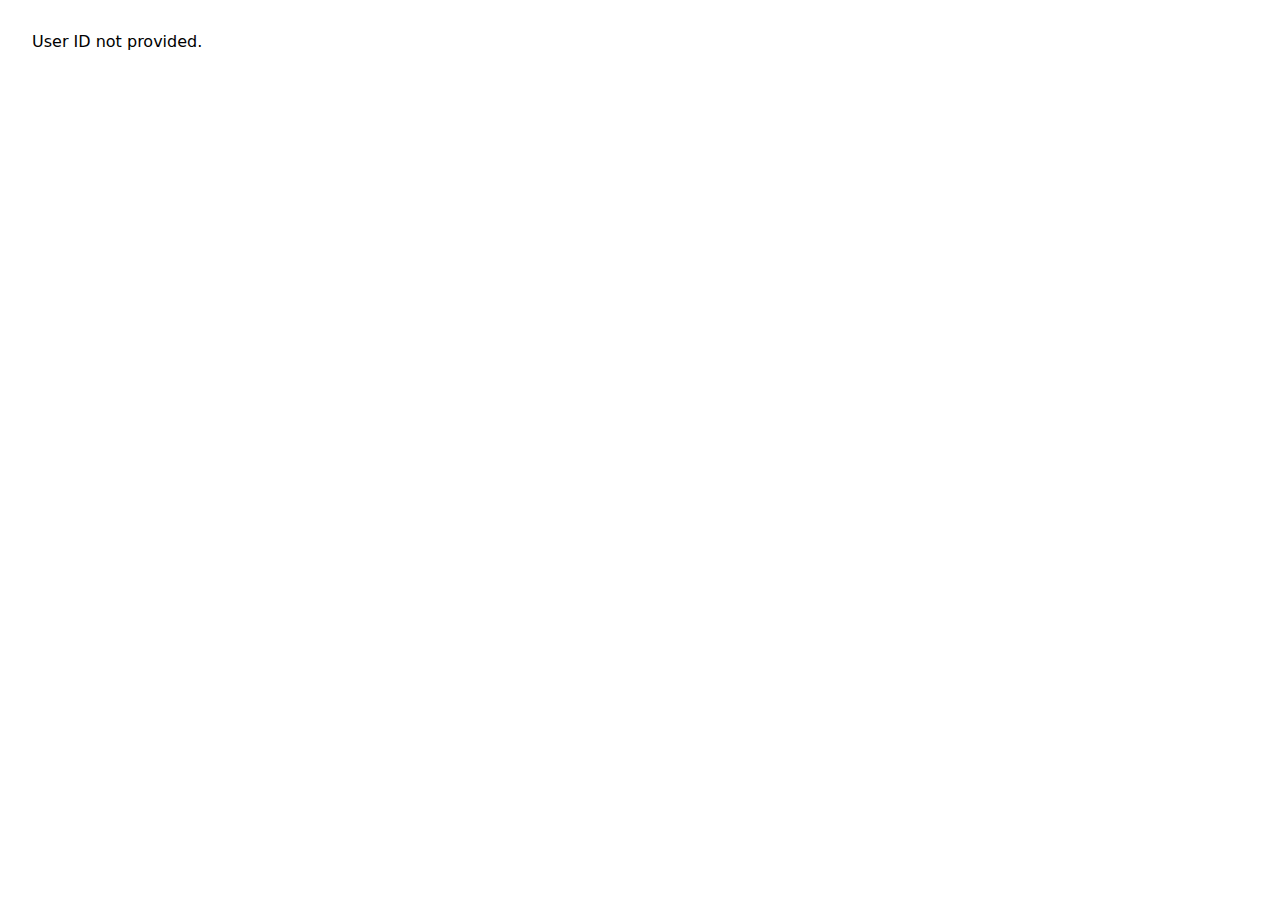
<file: user.html>
<!DOCTYPE html>
<html lang="en">
<head>
  <meta charset="UTF-8">
  <title>User Profile</title>
  <style>
    body { font-family: system-ui, sans-serif; margin: 2em; max-width: 600px; }
    a { color: #007bff; text-decoration: none; }
    a:hover { text-decoration: underline; }

    /* Back link */
    #backLink { display: inline-block; margin-bottom: 1em; }

    /* Profile card */
    .profile-card {
      background: #e3f2fd;
      padding: 1em;
      border-radius: 8px;
      margin-bottom: 1em;
      display: flex;
      justify-content: space-between;
      align-items: center;
    }

    #username { font-size: 1.4em; margin-bottom: 0.2em; }
    #username a { font-size: 1em; margin-left: 0.5em; font-weight: normal; }
    #bio { font-size: 1.05em; margin-bottom: 0.5em; }
    #dateCreated { font-size: 0.9em; margin-bottom: 0.5em; color: #555; }

    /* Posts */
    .post {
      background: #f5f5f5;
      padding: 0.8em;
      margin: 0.5em 0;
      border-radius: 6px;
      transition: background 0.2s;
    }
    .post:hover { background: #e3f2fd !important; }

    .post-header { font-weight: bold; font-size: 1.1em; }
    .post-header a { font-size: 1em; margin-left: 0.5em; font-weight: normal; }
    .post-message { margin: 0.5em 0; }
    small { color: gray; font-size: 0.85em; }

    /* Follow button — same style as like button */
    .follow-btn {
      flex-shrink: 0;
      display: inline-flex;
      align-items: center;
      justify-content: center;
      width: 36px;
      height: 36px;
      background: none;
      border: none;
      border-radius: 8px;
      cursor: pointer;
      transition: background 0.12s ease, transform 0.3s ease;
    }
    .follow-btn:hover { background: rgba(25,118,210,0.12); }
    .follow-btn svg { width: 20px; height: 20px; fill: #1976d2; }

    .follow-btn.loading svg {
      animation: spin 0.8s linear infinite;
    }
    @keyframes spin {
      from { transform: rotate(0deg); }
      to { transform: rotate(360deg); }
    }

    /* Tabs (like post.html) */
    .tabs {
      display: flex;
      align-items: center;
      gap: 2em;
      margin: 1.2em 0 1em 0;
      font-size: 1.25em;
    }
    .tabs a {
      color: black;
      text-decoration: none;
      font-weight: normal;
      transition: font-weight 0.15s ease, color 0.15s ease;
    }
    .tabs a:hover { font-weight: bold; color: black; }
    .tabs a.active { font-weight: bold; color: black; cursor: default; }

    #search { width: 100%; padding: 0.6em; margin: 0.5em 0 1em 0; border-radius: 6px; border: 1px solid #ccc; }
  </style>
</head>
<body>
  <a id="backLink" href="#">← Back</a>
  <script>
    const URLparams = new URLSearchParams(window.location.search);
    const from = URLparams.get("from") || "index.html";
    document.getElementById("backLink").href = from;
  </script>

  <div class="profile-card">
    <div>
      <h1 id="username"></h1>
      <p id="bio"></p>
      <p id="dateCreated"><em>Date joined: [placeholder]</em></p>
    </div>
    <button id="followBtn" class="follow-btn" title="Follow" style="display:none;"></button>
  </div>

  <!-- Tabs -->
  <div class="tabs">
    <a href="#" id="postsTab" class="active">Posts</a>
    <a href="#" id="followingTab">Following</a>
    <a href="#" id="followersTab">Followers</a>
  </div>

  <input type="text" id="search" placeholder="Search posts..." oninput="filterPosts()">
  <div id="posts"></div>

  <script>
    const API_URL = "https://gentle-wind-dea4.silly-7f7.workers.dev";
    const params = new URLSearchParams(window.location.search);
    const id = params.get("id");
    const SECRET_KEY = "alva-the-fortnite-god";
    let allPosts = [];
    
    // Follow (outline)
    const followIcon = () => `
      <svg xmlns="http://www.w3.org/2000/svg" fill="#000000" class="bi bi-person-check" viewBox="0 0 16 16" height="20" width="20">
        <path d="M12.5 16a3.5 3.5 0 1 0 0 -7 3.5 3.5 0 0 0 0 7m1.679 -4.493 -1.335 2.226a0.75 0.75 0 0 1 -1.174 0.144l-0.774 -0.773a0.5 0.5 0 0 1 0.708 -0.708l0.547 0.548 1.17 -1.951a0.5 0.5 0 1 1 0.858 0.514M11 5a3 3 0 1 1 -6 0 3 3 0 0 1 6 0M8 7a2 2 0 1 0 0 -4 2 2 0 0 0 0 4" stroke-width="1"></path>
        <path d="M8.256 14a4.5 4.5 0 0 1 -0.229 -1.004H3c0.001 -0.246 0.154 -0.986 0.832 -1.664C4.484 10.68 5.711 10 8 10q0.39 0 0.74 0.025c0.226 -0.341 0.496 -0.65 0.804 -0.918Q8.844 9.002 8 9c-5 0 -6 3 -6 4s1 1 1 1z" stroke-width="1"></path>
      </svg>`;
    
    // Following (filled)
    const unfollowIcon = () => `
      <svg xmlns="http://www.w3.org/2000/svg" fill="#000000" class="bi bi-person-fill-x" viewBox="0 0 16 16" height="20" width="20">
        <path d="M11 5a3 3 0 1 1 -6 0 3 3 0 0 1 6 0m-9 8c0 1 1 1 1 1h5.256A4.5 4.5 0 0 1 8 12.5a4.5 4.5 0 0 1 1.544 -3.393Q8.844 9.002 8 9c-5 0 -6 3 -6 4" stroke-width="1"></path>
        <path d="M12.5 16a3.5 3.5 0 1 0 0 -7 3.5 3.5 0 0 0 0 7m-0.646 -4.854 0.646 0.647 0.646 -0.647a0.5 0.5 0 0 1 0.708 0.708l-0.647 0.646 0.647 0.646a0.5 0.5 0 0 1 -0.708 0.708l-0.646 -0.647 -0.646 0.647a0.5 0.5 0 0 1 -0.708 -0.708l0.647 -0.646 -0.647 -0.646a0.5 0.5 0 0 1 0.708 -0.708" stroke-width="1"></path>
      </svg>`;
    
    async function loadProfile() {
      if (!id) {
        document.body.innerHTML = "<p>User ID not provided.</p>";
        return;
      }
    
      // Tabs setup
      document.getElementById("postsTab").href = `user.html?id=${id}`;
      document.getElementById("followingTab").href = `following.html?id=${id}`;
      document.getElementById("followersTab").href = `followers.html?id=${id}`;
    
      const res = await fetch(`${API_URL}?type=user&id=${id}`);
      const data = await res.json();
      if (data.counts) {
        document.getElementById("postsTab").innerHTML = `${data.counts.posts} Posts`;
        document.getElementById("followingTab").innerHTML = `${data.counts.following} Following`;
        document.getElementById("followersTab").innerHTML = `${data.counts.followers} Followers`;
      }
      if (data.error) {
        document.body.innerHTML = `<p>${data.error}</p>`;
        return;
      }
    
      const user = data.user;
      document.getElementById("username").innerHTML = `${user.name} <a href="user.html?id=${user.id}&from=user.html">@${user.username}</a>`;
      document.getElementById("bio").textContent = user.bio || "No bio provided.";
      document.getElementById("dateCreated").innerHTML = `<em>Date joined: [placeholder]</em>`;
    
      const followBtn = document.getElementById("followBtn");
      const currentUser = JSON.parse(localStorage.getItem("user") || "null");
    
      // 🟦 Hide follow button if viewing own profile or not logged in
      if (!currentUser || !currentUser.username || currentUser.id == user.id || currentUser.username == user.username) {
        followBtn.style.display = "none";
      } else {
        followBtn.style.display = "inline-flex";
        setupFollowButton(currentUser, user, followBtn);
      }
    
      allPosts = data.posts || [];
      renderPosts(allPosts);
    }
    
    async function setupFollowButton(currentUser, viewedUser, button) {
      try {
        // Check current following list
        const res = await fetch(`${API_URL}?followingFor=${encodeURIComponent(currentUser.username)}`);
        const data = await res.json();
        const isFollowing = (data.following || []).includes(string(viewedUser.id));
        button.innerHTML = isFollowing ? unfollowIcon() : followIcon();
    
        // Add click handler
        button.onclick = async () => {
          if (!currentUser || !currentUser.username) {
            alert("You must be logged in to follow users.");
            return;
          }
    
          button.disabled = true;
          button.classList.add("loading"); // optional visual hint (can add CSS spin later)
    
          try {
            const res = await fetch(API_URL, {
              method: "POST",
              headers: { "Content-Type": "application/json" },
              body: JSON.stringify({
                key: SECRET_KEY,
                action: "follow",
                followerId: currentUser.pk_user_id,
                followedId: viewedUser.id
              })
            });
            const result = await res.json();
    
            if (result.success) {
              button.innerHTML = result.followed ? unfollowIcon() : followIcon();
            } else {
              alert(result.error || "Follow action failed.");
            }
          } catch (err) {
            console.error("Follow error:", err);
            alert("Could not follow user: " + err.message);
          }
    
          button.disabled = false;
          button.classList.remove("loading");
        };
      } catch (err) {
        console.warn("Failed to get following state:", err);
      }
    }
    
    function renderPosts(posts) {
      const container = document.getElementById("posts");
      if (!posts.length) {
        container.innerHTML = "<p>No posts yet.</p>";
        return;
      }
      container.innerHTML = posts.map(p => `
        <div class="post" onclick="window.location.href='post.html?id=${p.id}&from=user.html?id=${id}'">
          <div class="post-header">${p.name || "Unknown User"} 
            <a href="user.html?id=${p.userId}&from=user.html">@${p.username}</a>
          </div>
          <div class="post-message">${p.message}</div>
          <small>${new Date(p.timestamp).toLocaleString()}</small>
        </div>
      `).join("");
    }
    
    function filterPosts() {
      const term = document.getElementById("search").value.toLowerCase();
      const filtered = allPosts.filter(p =>
        (p.message || "").toLowerCase().includes(term) ||
        (p.username || "").toLowerCase().includes(term) ||
        (p.name || "").toLowerCase().includes(term)
      );
      renderPosts(filtered);
    }
    
    loadProfile();
    </script>
</body>
</html>
</file>
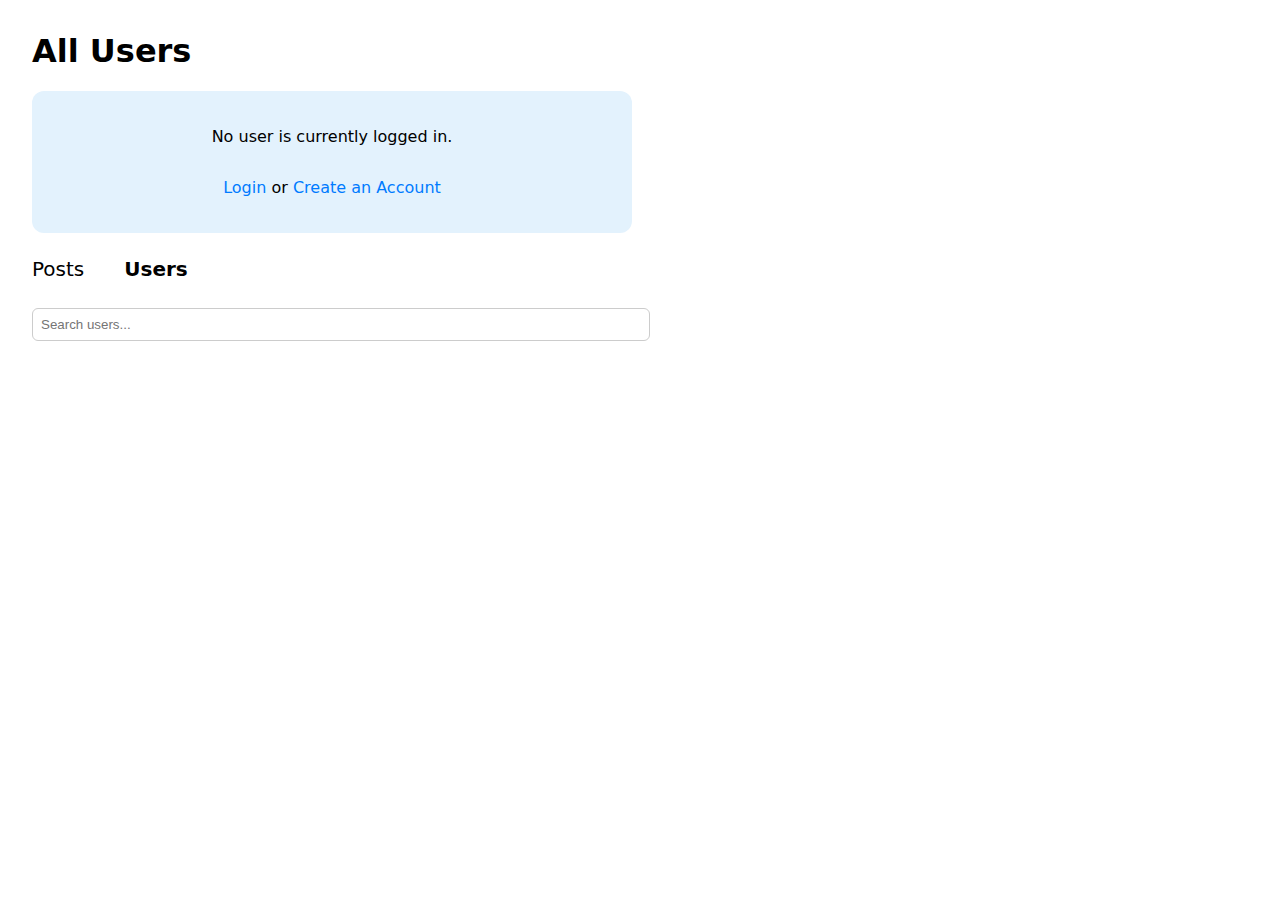
<file: users.html>
<!DOCTYPE html>
<html lang="en">
<head>
  <link rel="stylesheet" href="styles.css">
  <meta charset="UTF-8" />
  <title>All Users</title>
</head>
<body>
  <h1>All Users</h1>

  <div id="loggedInCard"></div>

  <div class="tabs">
    <a href="index.html">Posts</a>
    <a href="users.html" class="active">Users</a>
  </div>
  
  <input type="text" id="searchUsers" placeholder="Search users..." oninput="filterUsers()">
  <div id="users"></div>

  <script>
  const API_URL = "https://gentle-wind-dea4.silly-7f7.workers.dev";
  const SECRET_KEY = "alva-the-fortnite-god";
  let allUsers = [];
  let followingSet = new Set();

  function svgLogout() {
    return `<svg xmlns="http://www.w3.org/2000/svg" fill="#000000" class="bi bi-person-dash" viewBox="0 0 16 16" height="16" width="16">
      <path d="M12.5 16a3.5 3.5 0 1 0 0 -7 3.5 3.5 0 0 0 0 7M11 12h3a0.5 0.5 0 0 1 0 1h-3a0.5 0.5 0 0 1 0 -1m0 -7a3 3 0 1 1 -6 0 3 3 0 0 1 6 0M8 7a2 2 0 1 0 0 -4 2 2 0 0 0 0 4"></path>
      <path d="M8.256 14a4.5 4.5 0 0 1 -0.229 -1.004H3c0.001 -0.246 0.154 -0.986 0.832 -1.664C4.484 10.68 5.711 10 8 10q0.39 0 0.74 0.025c0.226 -0.341 0.496 -0.65 0.804 -0.918Q8.844 9.002 8 9c-5 0 -6 3 -6 4s1 1 1 1z"></path>
    </svg>`;
  }
  
  function svgFollowOutline() {
    return `<svg xmlns="http://www.w3.org/2000/svg" fill="#000000" class="bi bi-person-check" viewBox="0 0 16 16" height="16" width="16">
      <path d="M12.5 16a3.5 3.5 0 1 0 0 -7 3.5 3.5 0 0 0 0 7m1.679 -4.493 -1.335 2.226a0.75 0.75 0 0 1 -1.174 0.144l-0.774 -0.773a0.5 0.5 0 0 1 0.708 -0.708l0.547 0.548 1.17 -1.951a0.5 0.5 0 1 1 0.858 0.514M11 5a3 3 0 1 1 -6 0 3 3 0 0 1 6 0M8 7a2 2 0 1 0 0 -4 2 2 0 0 0 0 4"></path>
      <path d="M8.256 14a4.5 4.5 0 0 1 -0.229 -1.004H3c0.001 -0.246 0.154 -0.986 0.832 -1.664C4.484 10.68 5.711 10 8 10q0.39 0 0.74 0.025c0.226 -0.341 0.496 -0.65 0.804 -0.918Q8.844 9.002 8 9c-5 0 -6 3 -6 4s1 1 1 1z"></path>
    </svg>`;
  }
  
  function svgFollowFilled() {
    return `<svg xmlns="http://www.w3.org/2000/svg" fill="#000000" class="bi bi-person-fill-x" viewBox="0 0 16 16" height="16" width="16">
      <path d="M11 5a3 3 0 1 1 -6 0 3 3 0 0 1 6 0m-9 8c0 1 1 1 1 1h5.256A4.5 4.5 0 0 1 8 12.5a4.5 4.5 0 0 1 1.544 -3.393Q8.844 9.002 8 9c-5 0 -6 3 -6 4" stroke-width="1"></path>
      <path d="M12.5 16a3.5 3.5 0 1 0 0 -7 3.5 3.5 0 0 0 0 7m-0.646 -4.854 0.646 0.647 0.646 -0.647a0.5 0.5 0 0 1 0.708 0.708l-0.647 0.646 0.647 0.646a0.5 0.5 0 0 1 -0.708 0.708l-0.646 -0.647 -0.646 0.647a0.5 0.5 0 0 1 -0.708 -0.708l0.647 -0.646 -0.647 -0.646a0.5 0.5 0 0 1 0.708 -0.708" stroke-width="1"></path>
    </svg>`;
  }

  async function loadUsers() {
    // show top card as soon as possible
    await loadLoggedInUser();

    // then load following list (so buttons render correctly)
    await loadFollowingForCurrentUser();

    // then load users list and render
    try {
      const res = await fetch(`${API_URL}?type=users`);
      allUsers = await res.json();
    } catch (err) {
      console.error("Failed to load users", err);
      allUsers = [];
    }
    renderUsers(allUsers);
  }

  // safe fetch for following list — won't throw if backend returns non-JSON
  async function loadFollowingForCurrentUser() {
    followingSet = new Set();
    const currentUser = JSON.parse(localStorage.getItem("user") || "null");
    if (!currentUser || !currentUser.username) return;

    const url = `${API_URL}?followingFor=${encodeURIComponent(currentUser.username)}`;
    try {
      const res = await fetch(url);
      const contentType = res.headers.get("content-type") || "";

      if (!res.ok) {
        const txt = await res.text();
        console.warn("followingFor fetch returned non-OK:", res.status, txt);
        return;
      }

      if (!contentType.includes("application/json")) {
        const txt = await res.text();
        console.warn("followingFor returned non-JSON response:", txt);
        return;
      }

      const data = await res.json();
      const list = data.following || data.followedIds || data.followingIds || [];
      list.forEach(id => followingSet.add(String(id)));
    } catch (err) {
      console.warn("Could not load following list:", err);
    }
  }

  function renderUsers(users) {
    const loggedInUser = JSON.parse(localStorage.getItem("user") || "null");
    const container = document.getElementById("users");

    container.innerHTML = users.map(u => {
      const isMe = loggedInUser && String(loggedInUser.pk_user_id) === String(u.id);
      let buttonHtml = "";
      if (!isMe) {
        const followed = followingSet.has(String(u.id));
        buttonHtml = `
          <button class="follow-btn" data-userid="${u.id}" aria-pressed="${followed}">
            ${followed ? svgFollowFilled() : svgFollowOutline()}
          </button>
        `;
      }

      return `
        <div class="user">
          <div style="flex-grow:1;">
            <strong>${u.name || u.username}</strong>
            <a href="user.html?id=${u.id}&from=users.html">@${u.username}</a><br>
            <em>${u.bio || "No bio yet"}</em><br>
            <small class="user-followers">${u.followers} Follower${u.followers === 1 ? '' : 's'}</small>
          </div>
          ${buttonHtml}
        </div>
      `;
    }).join("");

    attachFollowButtonHandlers();
  }

  function attachFollowButtonHandlers() {
    const buttons = document.querySelectorAll(".follow-btn");
    buttons.forEach(btn => {
      btn.addEventListener("click", async (e) => {
        e.stopPropagation();
        const userData = JSON.parse(localStorage.getItem("user") || "null");
        if (!userData) {
          alert("Please log in to follow users.");
          return;
        }

        const followerId = userData.pk_user_id;
        const followedId = btn.getAttribute("data-userid");

        btn.classList.add("loading");

        try {
          const res = await fetch(API_URL, {
            method: "POST",
            headers: { "Content-Type": "application/json" },
            body: JSON.stringify({
              key: SECRET_KEY,
              action: "follow",
              followerId,
              followedId
            })
          });

          const data = await res.json();
          btn.classList.remove("loading");

          if (data && data.success) {
            const nowFollowed = !!data.followed;
            btn.innerHTML = nowFollowed ? svgFollowFilled() : svgFollowOutline();
            btn.setAttribute("aria-pressed", nowFollowed);
            if (nowFollowed) followingSet.add(String(followedId));
            else followingSet.delete(String(followedId));
          } else {
            alert(data && data.error ? data.error : "Unexpected response from server.");
          }
        } catch (err) {
          btn.classList.remove("loading");
          alert("Follow/unfollow failed: " + err.message);
        }
      });
    });
  }

  function filterUsers() {
    const term = document.getElementById("searchUsers").value.toLowerCase();
    const filtered = allUsers.filter(u =>
      (u.username || "").toLowerCase().includes(term) ||
      (u.name || "").toLowerCase().includes(term) ||
      (u.bio || "").toLowerCase().includes(term)
    );
    renderUsers(filtered);
  }

  async function loadLoggedInUser() {
    const userData = JSON.parse(localStorage.getItem("user") || "null");
    const container = document.getElementById("loggedInCard");

    if (!userData || !userData.username) {
      container.innerHTML = `
        <div class="user-card" style="text-align:center; display:flex; flex-direction:column; align-items:center; justify-content:center; padding:20px;">
          <p>No user is currently logged in.</p>
          <p><a href="login.html">Login</a> or <a href="create.html">Create an Account</a></p>
        </div>`;
      return;
    }

    // Best-effort fetch of user details; fail silently and render whatever we have locally
    try {
      const res = await fetch(`${API_URL}?type=users`);
      const users = await res.json();
      const me = users.find(u => u.username === userData.username) || {};

      container.innerHTML = `
        <div class="user-card">
          <div class="user-info">
            <div class="user-header">
              <strong>${me.name || userData.name || userData.username}</strong>
              <a href="user.html?id=${me.id || userData.pk_user_id}&from=users.html">@${userData.username}</a>
            </div>
            <div class="user-bio">${me.bio || userData.bio || "No bio yet"}</div>
            <div class="user-followers">${me.followers ?? 0} Follower${me.followers === 1 ? '' : 's'}</div>
          </div>
          <button onclick="logout()" class="logout-btn" title="Log out">${svgLogout()}</button>
        </div>`;
    } catch (err) {
      // fallback if fetch fails
      container.innerHTML = `
        <div class="user-card">
          <div class="user-info">
            <div class="user-header">
              <strong>${userData.name || userData.username}</strong>
              <a href="user.html?id=${userData.pk_user_id}&from=users.html">@${userData.username}</a>
            </div>
            <div class="user-bio">${userData.bio || "No bio yet"}</div>
            <div class="user-followers">${me.followers ?? 0} Follower${me.followers === 1 ? '' : 's'}</div>
          </div>
          <button onclick="logout()" class="logout-btn" title="Log out">${svgLogout()}</button>
        </div>`;
    }
  }

  function logout() {
    localStorage.removeItem("user");
    window.location.href = "login.html";
  }

  // start
  loadUsers();
  </script>
</body>
</html>
</file>
<file: styles.css>
/* ========== GLOBAL STYLES ========== */
body {
  font-family: system-ui, sans-serif;
  margin: 2em;
  max-width: 600px;
}
a {
  color: #007bff;
  text-decoration: none;
}
a:hover {
  text-decoration: underline;
}
h1, h3 {
  margin-top: 1em;
}

/* ========== POST CARD / CREATE POST BOX ========== */
.post-card {
  background: #e3f2fd;
  border-radius: 12px;
  padding: 0.6em 0.75em;
  margin-bottom: 1.5em;
  display: flex;
  gap: 0.6em;
  align-items: stretch;
  justify-content: space-between;
  min-height: 56px;
  box-shadow: none;
  box-sizing: border-box;
}
.post-card textarea {
  flex: 1;
  min-height: 44px;
  height: 100%;
  align-self: stretch;
  background: transparent;
  border: none;
  outline: none;
  resize: none;
  padding: 0;
  margin: 0;
  line-height: 1.4;
  font-family: inherit;
  font-size: 1rem;
  color: #111;
  box-sizing: border-box;
  overflow: auto;
}
.post-card button {
  flex-shrink: 0;
  display: inline-flex;
  align-items: center;
  justify-content: center;
  width: 44px;
  height: 44px;
  background: none;
  border: none;
  padding: 0;
  border-radius: 8px;
  cursor: pointer;
  align-self: center;
  transition: background 0.12s ease, transform 0.3s ease;
}
.post-card button:hover {
  background: rgba(25,118,210,0.12);
}
.post-card button svg {
  width: 22px;
  height: 22px;
  fill: #1976d2;
  transition: opacity 0.3s ease, transform 0.6s ease;
}
.post-card button.loading svg {
  opacity: 0.6;
  filter: grayscale(1);
  animation: spin 0.6s linear infinite;
}

/* Spin animation */
@keyframes spin {
  from { transform: rotate(0deg); }
  to { transform: rotate(360deg); }
}

/* ========== FEED MESSAGES / POSTS ========== */
.message {
  position: relative;
  background: #f5f5f5;
  padding: 0.6em;
  margin: 0.5em 0;
  border-radius: 6px;
}
.message .post-message {
  flex: 1;
}
.post-header {
  font-weight: bold;
}
small {
  color: gray;
}

/* Like button */
.message .like-btn {
  flex-shrink: 0;
  display: inline-flex;
  align-items: center;
  justify-content: center;
  width: 36px;
  height: 36px;
  margin-right: 4px;
  background: none;
  border: none;
  border-radius: 8px;
  cursor: pointer;
  transition: background 0.12s ease, transform 0.3s ease;
}
.message .like-btn:hover {
  background: rgba(25,118,210,0.12);
}
.message .like-btn svg {
  width: 20px;
  height: 20px;
  fill: #1976d2;
  transition: opacity 0.3s ease, transform 0.6s ease;
}
.message .like-btn.loading svg {
  opacity: 0.6;
  filter: grayscale(1);
  animation: spin 0.6s linear infinite;
}

/* Hover highlight for all cards */
.post:hover,
.message:hover,
.user:hover,
.comment:hover {
  background: #e3f2fd !important;
  transition: background 0.2s ease;
}

/* ========== SEARCH INPUT ========== */
#search {
  width: 100%;
  padding: 0.6em;
  margin: 0.5em 0 1em 0;
  border-radius: 6px;
  border: 1px solid #ccc;
}

/* ========== PROFILE CARD (user.html, following.html, followers.html) ========== */
.profile-card {
  background: #e3f2fd;
  padding: 1em;
  border-radius: 8px;
  margin-bottom: 1em;
  display: flex;
  justify-content: space-between;
  align-items: center;
}
#username { font-size: 1.4em; margin-bottom: 0.2em; }
#bio { font-size: 1.05em; margin-bottom: 0.5em; }
#dateCreated { font-size: 0.9em; color: #555; }

/* Follow button */
.follow-btn {
  flex-shrink: 0;
  display: inline-flex;
  align-items: center;
  justify-content: center;
  width: 36px;
  height: 36px;
  background: none;
  border: none;
  border-radius: 8px;
  cursor: pointer;
  transition: background 0.12s ease, transform 0.3s ease;
}
.follow-btn:hover { background: rgba(25,118,210,0.12); }
.follow-btn svg { width: 20px; height: 20px; fill: #1976d2; }

/* ========== TABS ========== */
.tabs {
  display: flex;
  align-items: center;
  gap: 2em;
  margin: 1.2em 0 1em 0;
  font-size: 1.25em;
}
.tabs a {
  color: black;
  text-decoration: none;
  font-weight: normal;
  transition: font-weight 0.15s ease, color 0.15s ease;
}
.tabs a:hover {
  font-weight: bold;
  color: black;
}
.tabs a.active {
  font-weight: bold;
  color: black;
  cursor: default;
}

/* ========== POST CARD ON OTHER PAGES (user.html, post.html) ========== */
.post {
  background: #f5f5f5;
  padding: 0.8em;
  margin: 0.5em 0;
  border-radius: 6px;
  transition: background 0.2s;
  cursor: pointer;
}
.post-header { font-weight: bold; font-size: 1.1em; }
.post-header a { margin-left: 0.5em; font-weight: normal; }

/* ========== USERS PAGE ========== */

/* Logged-in user card (top pale blue box) */
.user-card {
  background: #e3f2fd;
  border-radius: 12px;
  padding: 1em;
  margin-bottom: 1.5em;
  display: flex;
  justify-content: space-between;
  align-items: center;
  box-sizing: border-box;
}
.user-card .user-info {
  flex-grow: 1;
}
.user-card .user-header {
  font-size: 1.2em;
  font-weight: 600;
}
.user-card .user-header a {
  margin-left: 0.4em;
  font-weight: 400;
  font-size: 0.95em;
  color: #1976d2;
  text-decoration: none;
}
.user-card .user-bio {
  margin: 0.3em 0;
  font-size: 0.95em;
  color: #333;
}
.user-card .user-followers {
  font-size: 0.85em;
  color: gray;
}

/* User list card (other users) */
.user {
  background: #f5f5f5;
  padding: 0.8em;
  margin: 0.5em 0;
  border-radius: 8px;
  display: flex;
  justify-content: space-between;
  align-items: center;
  cursor: default;
  transition: background 0.2s ease;
}
.user:hover {
  background: #e3f2fd !important;
}
.user strong {
  font-size: 1.05em;
}
.user small {
  color: gray;
}

/* Follow/logout buttons */
.follow-btn, .logout-btn {
  flex-shrink: 0;
  display: inline-flex;
  align-items: center;
  justify-content: center;
  width: 36px;
  height: 36px;
  background: none;
  border: none;
  border-radius: 8px;
  cursor: pointer;
  transition: background 0.12s ease, transform 0.3s ease;
}
.follow-btn:hover, .logout-btn:hover {
  background: rgba(25,118,210,0.12);
}
.follow-btn svg, .logout-btn svg {
  width: 20px;
  height: 20px;
  fill: #1976d2;
}
.follow-btn.loading svg {
  opacity: 0.6;
  filter: grayscale(1);
  animation: spin 0.6s linear infinite;
}

/* Search input */
#searchUsers {
  width: 100%;
  padding: 0.6em;
  margin: 0.5em 0 1em 0;
  border-radius: 6px;
  border: 1px solid #ccc;
}

/* Tabs navigation */
.tabs {
  display: flex;
  align-items: center;
  gap: 2em;
  margin: 1.2em 0 1em 0;
  font-size: 1.25em;
}
.tabs a {
  color: black;
  text-decoration: none;
  font-weight: normal;
  transition: font-weight 0.15s ease, color 0.15s ease;
}
.tabs a:hover {
  font-weight: bold;
  color: black;
}
.tabs a.active {
  font-weight: bold;
  color: black;
  cursor: default;
}
</file>
